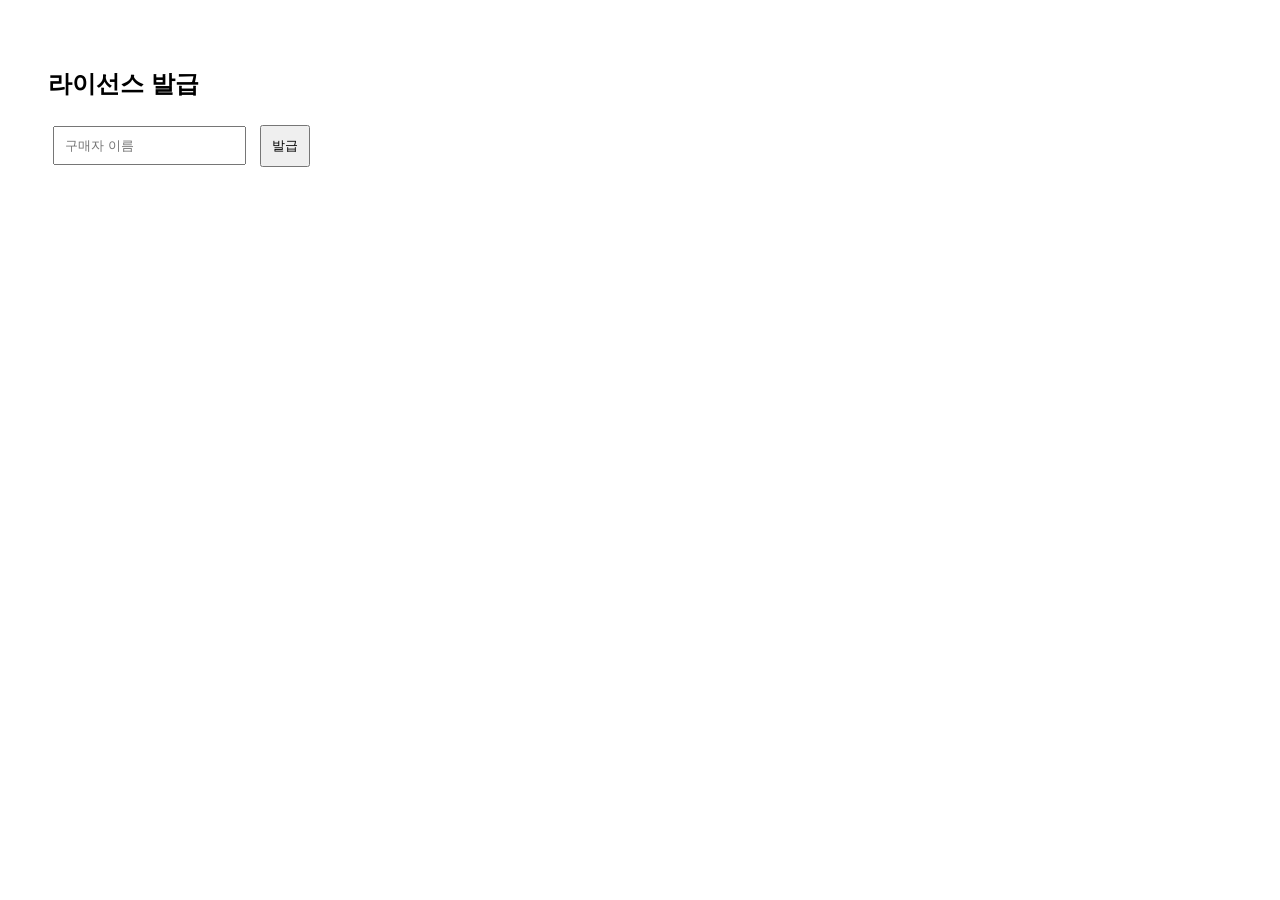
<file: public/admin.html>
<!DOCTYPE html>
<meta name="viewport" content="width=device-width, initial-scale=1.0">
<html lang="ko">
<head>
<meta charset="UTF-8">
<title>License Admin</title>
<style>
body { font-family: Arial; padding:40px; }
input, button { padding:10px; margin:5px; }
#result { margin-top:20px; font-size:18px; color:green; }
</style>
</head>
<body>

<h2>라이선스 발급</h2>

<input id="owner" placeholder="구매자 이름">
<button onclick="create()">발급</button>

<div id="result"></div>

<script>
async function create(){
    const owner = document.getElementById("owner").value;

    const res = await fetch("/admin/create-license", {
        method:"POST",
        headers:{ "Content-Type":"application/json" },
        body: JSON.stringify({ owner })
    });

    const data = await res.json();

    if(data.success){
        document.getElementById("result").innerHTML =
            "키: <b>"+data.key+"</b><br>사용자: "+data.owner;
    }else{
        document.getElementById("result").innerText="실패";
    }
}
</script>

</body>
</html>
</file>
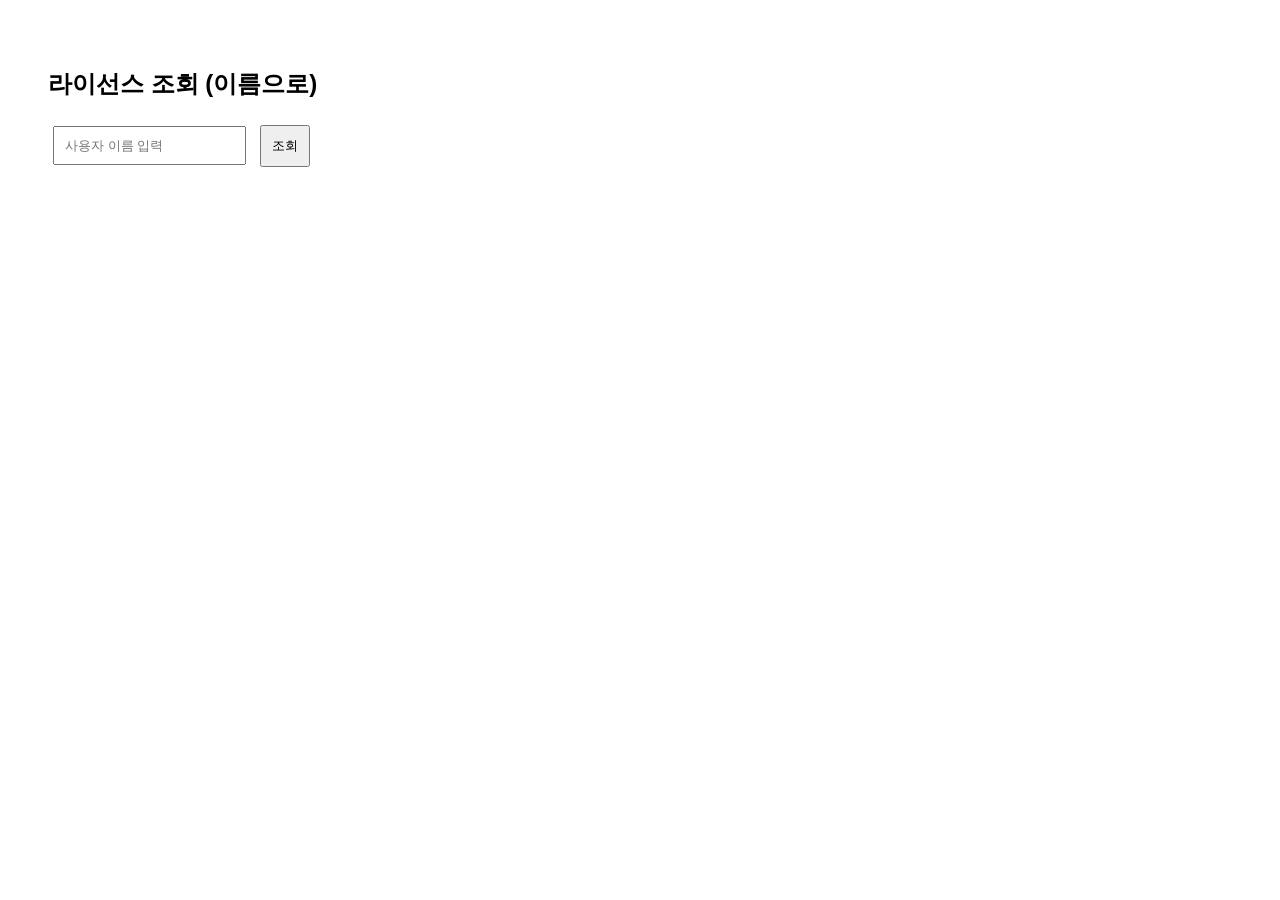
<file: public/license-check.html>
<!DOCTYPE html>
<html lang="ko">
<head>
<meta charset="UTF-8">
<meta name="viewport" content="width=device-width, initial-scale=1.0">
<title>License Lookup</title>
<style>
body { font-family: Arial; padding:40px; }
input, button { padding:10px; margin:5px; }
#result { margin-top:20px; font-size:18px; color:green; }
</style>
</head>
<body>

<h2>라이선스 조회 (이름으로)</h2>

<input id="owner" placeholder="사용자 이름 입력">
<button onclick="lookup()">조회</button>

<div id="result"></div>

<script>
async function lookup(){
    const owner = document.getElementById("owner").value;
    if(!owner) return alert("사용자 이름을 입력하세요");

    const res = await fetch("/admin/find-license", {
        method:"POST",
        headers:{ "Content-Type":"application/json" },
        body: JSON.stringify({ owner })
    });

    const data = await res.json();
    const div = document.getElementById("result");

    if(data.success){
        div.innerHTML = data.licenses.map(l => 
            `키: <b>${l.key}</b> / 발급일: ${l.created_at}`
        ).join("<br>");
    } else {
        div.innerText = "해당 사용자의 라이선스가 없습니다.";
    }
}
</script>

</body>
</html>
</file>
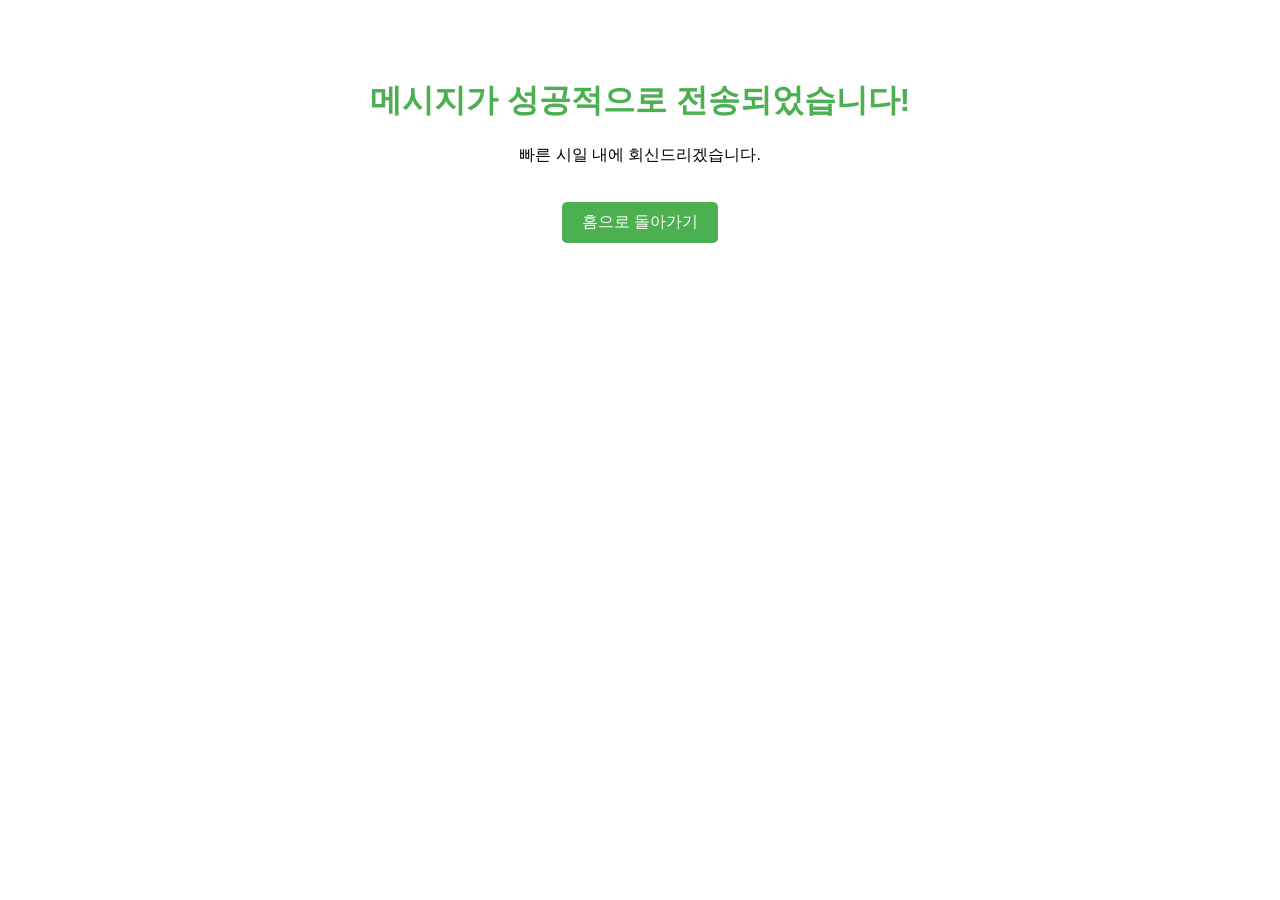
<file: public/thanks.html>
<!DOCTYPE html>
<html lang="ko">
<head>
  <meta charset="UTF-8">
  <meta name="viewport" content="width=device-width, initial-scale=1.0">
  <title>감사합니다</title>
  <style>
    body { font-family: Arial, sans-serif; text-align: center; padding: 50px; }
    h1 { color: #4CAF50; }
    a { display: inline-block; margin-top: 20px; text-decoration: none; color: #fff; background: #4CAF50; padding: 10px 20px; border-radius: 5px; }
    a:hover { background: #45a049; }
  </style>
</head>
<body>
  <h1>메시지가 성공적으로 전송되었습니다!</h1>
  <p>빠른 시일 내에 회신드리겠습니다.</p>
  <a href="/index.html">홈으로 돌아가기</a>
</body>
</html>
</file>
